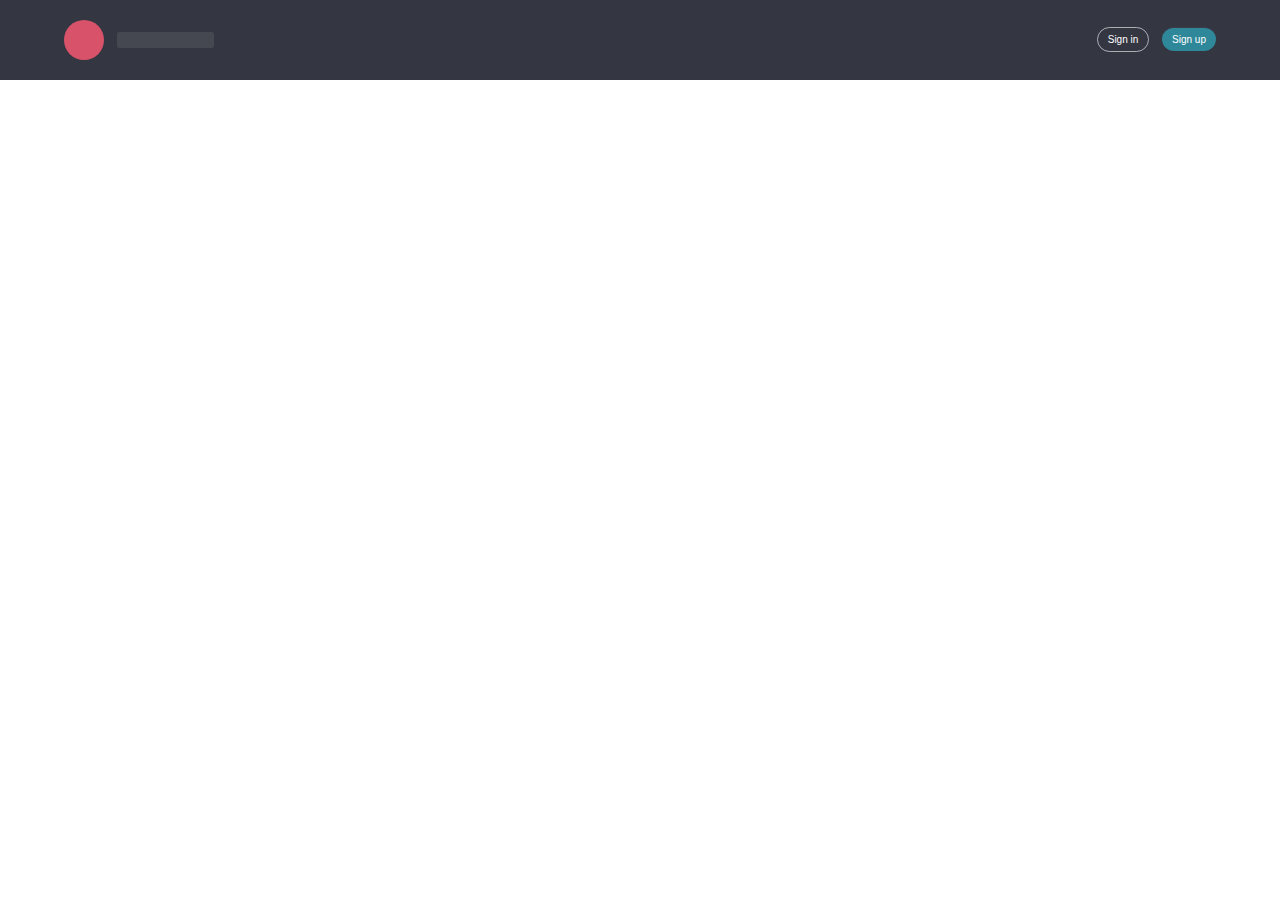
<file: parse/index.html>
<!doctype html>
<html lang="en" class="no-js">
<head>
	<meta charset="UTF-8">
	<meta name="viewport" content="width=device-width, initial-scale=1">

	<link href='https://fonts.googleapis.com/css?family=PT+Sans:400,700' rel='stylesheet' type='text/css'>

	<link rel="stylesheet" href="css/reset.css"> <!-- CSS reset -->
	<link rel="stylesheet" href="css/style.css"> <!-- Resource style -->
	<link rel="stylesheet" href="css/demo.css"> <!-- Demo style -->
  	  <link rel="stylesheet" href="https://maxcdn.bootstrapcdn.com/bootstrap/4.1.0/css/bootstrap.min.css">
  <script src="https://ajax.googleapis.com/ajax/libs/jquery/3.3.1/jquery.min.js"></script>
  <script src="https://cdnjs.cloudflare.com/ajax/libs/popper.js/1.14.0/umd/popper.min.js"></script>
  <script src="https://maxcdn.bootstrapcdn.com/bootstrap/4.1.0/js/bootstrap.min.js"></script>
  	<script type="text/javascript" src="asset.js"></script>
	<title>Log In &amp; Sign Up Form | CodyHouse</title>
	<script type="text/javascript">
		var data = `{
  "gradesList": [
    {
      "name": "Grade 11",
      "subjectList": [
        {
          "name": "Science",
          "chapterList": [
            {
              "name": "Electric Charge",
              "questionList": [
                {
                  "question": "What is charge?",
                  "answer": "Electric Charge is that physical property of matter due to which the other matter experience a force when matters are placed in electromagnetic field."
                },
                {
                  "question": " How much positive and negative charge is there in a cup of water?",
                  "answer": "The number of molecules in one cup of water is (250/18) × 6.02 × 1023"
                }
              ]
            }
          ]
        },
{
          "name": "Mathematics",
          "chapterList": [
            {
              "name": "Equation of line",
              "questionList": [
                {
                  "question": "What is the slope of x=0?",
                  "answer": "Infinite"
                },
                {
                  "question": " What is the slope of y=0?",
                  "answer": "Zero"
                }
              ]
            }
          ]
        }
      ]
    },
    {
      "name": "Grade 12",
      "subjectList": [
        {
          "name": "Social Studies",
          "chapterList": [
            {
              "name": "Rulers of USA",
              "questionList": [
                {
                  "question": "Who controlled the colony of New York before the English?",
                  "answer": "The Dutch"
                },
                {
                  "question": " Who was the founder of New York and New Jersey?",
                  "answer": "The Duke of York"
                }
              ]
            }
          ]
        }
      ]
    }
  ]
}`;
        function codeAddress() {
        	// console.log(window.localStorage['login']);
            if( window.localStorage['login'] == 1 )
            {
            	document.getElementById('content2').innerHTML = data;
            	document.getElementById('content').innerHTML = `
		<div class="cd-main-header__logo"><a href="#0"><img src="img/cd-logo.svg" alt="Logo"></a></div>

		<nav class="cd-main-nav js-main-nav">
			<ul class="cd-main-nav__list js-signin-modal-trigger">
				<!-- inser more links here -->
				<li><a class="cd-main-nav__item cd-main-nav__item--signin" href="#0" onclick="logout()">Sign in</a></li>
				
			</ul>
		</nav>`;

            }
            else if( (window.localStorage['login'] == 0) || (window.localStorage['login'] == 'undefined') || window.localStorage['login'] == undefined ){
            	document.getElementById('content').innerHTML = `
		<div class="cd-main-header__logo"><a href="#0"><img src="img/cd-logo.svg" alt="Logo"></a></div>

		<nav class="cd-main-nav js-main-nav">
			<ul class="cd-main-nav__list js-signin-modal-trigger">
				<!-- inser more links here -->
				<li><a class="cd-main-nav__item cd-main-nav__item--signin" href="#0" data-signin="login" onclick="signinModal()">Sign in</a></li>
				<li><a class="cd-main-nav__item cd-main-nav__item--signup" href="#0" data-signin="signup" onclick="signupModal()">Sign up</a></li>
			</ul>
		</nav>`;
            }
            var parsedjson = JSON.parse(data);
        }
        function logout()
        {
        	localStorage.clear;
        }
        function signinModal() {
        	$('#signin').modal('show');

        	// body...
        }
        function signupModal() {
        	$('#signup').modal('show');

        	// body...
        }
        window.onload = codeAddress;
    </script>
</head>
<body>
	<!-- Resource JavaScript -->
	<header class="cd-main-header" id="content">
		
	</header>
	<section id="content2">
		
	</section>
		 <div class="modal fade" id="signin">
    <div class="modal-dialog">
      <div class="modal-content">
      
        <!-- Modal Header -->
        <div class="modal-header">
          <h4 class="modal-title">Login Form</h4>
          <button type="button" class="close" data-dismiss="modal">&times;</button>
        </div>
        
        <!-- Modal body -->
        <div class="modal-body">
          <input type="text" name="login_username" id="login_username" placeholder="Username">
          <input type="password" name="login_password" id="login_password" placeholder="Password">
        </div>
        
        <!-- Modal footer -->
        <div class="modal-footer">
          <button type="button" class="btn btn-danger" onclick="login()" >Login</button>
        </div>
        
      </div>
    </div>
  </div>
  
</div> <div class="modal fade" id="signup">
    <div class="modal-dialog">
      <div class="modal-content">
      
        <!-- Modal Header -->
        <div class="modal-header">
          <h4 class="modal-title">Signup Form</h4>
          <button type="button" class="close" data-dismiss="modal">&times;</button>
        </div>
        
        <!-- Modal body -->
        <div class="modal-body">
          
          <input type="text" name="login_username" id="signup_username" placeholder="Username">
          <input type="password" name="login_password" id="signup_password" placeholder="Password">
         
        </div>
        
        
        <!-- Modal footer -->
        <div class="modal-footer">
          <button type="button" class="btn btn-danger" onclick="signup()">Signup</button>
        </div>
        
      </div>
    </div>
  </div>
  
</div>
</body>
</html>
</file>
<file: parse/css/style.css>
/* -------------------------------- 

Primary style

-------------------------------- */
*, *::after, *::before {
  -webkit-box-sizing: border-box;
          box-sizing: border-box;
}

html {
  font-size: 62.5%;
}

body {
  font-size: 1.6rem;
  font-family: "PT Sans", sans-serif;
  color: #505260;
  background-color: white;
}

a {
  color: #2f889a;
  text-decoration: none;
}

img {
  max-width: 100%;
}

input, textarea {
  font-family: "PT Sans", sans-serif;
  font-size: 1.6rem;
}

input::-ms-clear, textarea::-ms-clear {
  display: none;
}

/* -------------------------------- 

Resource style 

-------------------------------- */
.cd-main-header {
  position: relative;
  z-index: 1;
  height: 50px;
  background: #343642;
}

.cd-main-header::after {
  /* clearfix */
  content: '';
  display: table;
  clear: both;
}

.cd-main-header__logo {
  float: left;
  margin: 4px 0 0 5%;
  /* reduce logo size on mobile and make sure it is left aligned with the transform-origin property */
  -webkit-transform-origin: 0 50%;
      -ms-transform-origin: 0 50%;
          transform-origin: 0 50%;
  -webkit-transform: scale(0.8);
      -ms-transform: scale(0.8);
          transform: scale(0.8);
}

.cd-main-header__logo img {
  display: block;
}

@media only screen and (min-width: 768px) {
  .cd-main-header {
    height: 80px;
  }
  .cd-main-header__logo {
    margin: 20px 0 0 5%;
    -webkit-transform: scale(1);
        -ms-transform: scale(1);
            transform: scale(1);
  }
}

.cd-main-nav {
  float: right;
  margin-right: 5%;
  width: 44px;
  height: 100%;
  background: url("../img/cd-icon-menu.svg") no-repeat center center;
  cursor: pointer;
}

.cd-main-nav__list {
  position: absolute;
  top: 0;
  left: 0;
  width: 100%;
  -webkit-transform: translateY(-100%);
      -ms-transform: translateY(-100%);
          transform: translateY(-100%);
}

.cd-main-nav__list.cd-main-nav__list--is-visible {
  -webkit-transform: translateY(50px);
      -ms-transform: translateY(50px);
          transform: translateY(50px);
}

.cd-main-nav__item {
  display: block;
  height: 50px;
  line-height: 50px;
  padding-left: 5%;
  background: #292a34;
  border-top: 1px solid #3b3d4b;
  color: #FFF;
}

@media only screen and (min-width: 768px) {
  .cd-main-nav {
    /* reset style */
    width: auto;
    height: auto;
    background: none;
    cursor: auto;
  }
  .cd-main-nav__list {
    /* reset style */
    position: static;
    width: auto;
    -webkit-transform: translateY(0);
        -ms-transform: translateY(0);
            transform: translateY(0);
    line-height: 80px;
  }
  .cd-main-nav__list.cd-main-nav__list--is-visible {
    /* reset style */
    -webkit-transform: translateY(0);
        -ms-transform: translateY(0);
            transform: translateY(0);
  }
  .cd-main-nav__list li {
    display: inline-block;
    margin-left: 1em;
  }
  .cd-main-nav__list li:nth-last-child(2) {
    margin-left: 2em;
  }
  .cd-main-nav__item {
    display: inline-block;
    height: auto;
    line-height: normal;
    background: transparent;
  }
  .cd-main-nav__item.cd-main-nav__item--signin, .cd-main-nav__item.cd-main-nav__item--signup {
    padding: .6em 1em;
    border-radius: 50em;
  }
  .cd-main-nav__item.cd-main-nav__item--signin {
    border: 1px solid rgba(255, 255, 255, 0.6);
  }
  .cd-main-nav__item.cd-main-nav__item--signup {
    background: #2f889a;
  }
}

/* -------------------------------- 

x sigin/signup popup 

-------------------------------- */
.cd-signin-modal {
  position: fixed;
  top: 0;
  left: 0;
  width: 100%;
  height: 100%;
  background: rgba(52, 54, 66, 0.9);
  z-index: 3;
  overflow-y: auto;
  cursor: pointer;
  visibility: hidden;
  opacity: 0;
  -webkit-transition: opacity 0.3s, visibility 0.3s;
  transition: opacity 0.3s, visibility 0.3s;
}

.cd-signin-modal.cd-signin-modal--is-visible {
  visibility: visible;
  opacity: 1;
}

.cd-signin-modal__container {
  position: relative;
  width: 90%;
  max-width: 600px;
  background: #FFF;
  margin: 3em auto 4em;
  cursor: auto;
  border-radius: 0.25em;
  -webkit-transform: translateY(-30px);
      -ms-transform: translateY(-30px);
          transform: translateY(-30px);
  -webkit-transition: -webkit-transform 0.3s;
  transition: -webkit-transform 0.3s;
  transition: transform 0.3s;
  transition: transform 0.3s, -webkit-transform 0.3s;
}

.cd-signin-modal--is-visible .cd-signin-modal__container {
  -webkit-transform: translateY(0);
      -ms-transform: translateY(0);
          transform: translateY(0);
}

.cd-signin-modal__switcher:after {
  /* clearfix */
  content: "";
  display: table;
  clear: both;
}

.cd-signin-modal__switcher li {
  width: 50%;
  float: left;
  text-align: center;
}

.cd-signin-modal__switcher li:first-child a {
  border-radius: .25em 0 0 0;
}

.cd-signin-modal__switcher li:last-child a {
  border-radius: 0 .25em 0 0;
}

.cd-signin-modal__switcher a {
  display: block;
  width: 100%;
  height: 50px;
  line-height: 50px;
  background: #d2d8d8;
  color: #809191;
}

.cd-signin-modal__switcher a.cd-selected {
  background: #FFF;
  color: #505260;
}

@media only screen and (min-width: 600px) {
  .cd-signin-modal__container {
    margin: 4em auto;
  }
  .cd-signin-modal__switcher a {
    height: 70px;
    line-height: 70px;
  }
}

.cd-signin-modal__form {
  padding: 1.4em;
}

.cd-signin-modal__fieldset {
  position: relative;
  margin: 1.4em 0;
}

.cd-signin-modal__fieldset:first-child {
  margin-top: 0;
}

.cd-signin-modal__fieldset:last-child {
  margin-bottom: 0;
}

.cd-signin-modal__label {
  font-size: 1.4rem;
}

.cd-signin-modal__label.cd-signin-modal__label--image-replace {
  /* replace text with an icon */
  display: inline-block;
  position: absolute;
  left: 15px;
  top: 50%;
  bottom: auto;
  -webkit-transform: translateY(-50%);
      -ms-transform: translateY(-50%);
          transform: translateY(-50%);
  height: 20px;
  width: 20px;
  overflow: hidden;
  text-indent: 100%;
  white-space: nowrap;
  color: transparent;
  background-repeat: no-repeat;
  background-position: 50% 0;
}

.cd-signin-modal__label.cd-signin-modal__label--username {
  background-image: url("../img/cd-icon-username.svg");
}

.cd-signin-modal__label.cd-signin-modal__label--email {
  background-image: url("../img/cd-icon-email.svg");
}

.cd-signin-modal__label.cd-signin-modal__label--password {
  background-image: url("../img/cd-icon-password.svg");
}

.cd-signin-modal__input {
  margin: 0;
  padding: 0;
  border-radius: 0.25em;
}

.cd-signin-modal__input.cd-signin-modal__input--full-width {
  width: 100%;
}

.cd-signin-modal__input.cd-signin-modal__input--has-padding {
  padding: 12px 20px 12px 50px;
}

.cd-signin-modal__input.cd-signin-modal__input--has-border {
  border: 1px solid #d2d8d8;
  -webkit-appearance: none;
     -moz-appearance: none;
          appearance: none;
}

.cd-signin-modal__input.cd-signin-modal__input--has-border:focus {
  border-color: #343642;
  -webkit-box-shadow: 0 0 5px rgba(52, 54, 66, 0.1);
          box-shadow: 0 0 5px rgba(52, 54, 66, 0.1);
  outline: none;
}

.cd-signin-modal__input.cd-signin-modal__input--has-error {
  border: 1px solid #d76666;
}

.cd-signin-modal__input[type=submit] {
  padding: 16px 0;
  cursor: pointer;
  background: #2f889a;
  color: #FFF;
  font-weight: bold;
  border: none;
  -webkit-appearance: none;
     -moz-appearance: none;
          appearance: none;
  -webkit-font-smoothing: antialiased;
  -moz-osx-font-smoothing: grayscale;
}

.cd-signin-modal__input[type=submit]:hover, .cd-signin-modal__input[type=submit]:focus {
  background: #3599ae;
  outline: none;
}

.cd-signin-modal__hide-password {
  display: inline-block;
  position: absolute;
  right: 0;
  top: 0;
  padding: 6px 15px;
  border-left: 1px solid #d2d8d8;
  top: 50%;
  bottom: auto;
  -webkit-transform: translateY(-50%);
      -ms-transform: translateY(-50%);
          transform: translateY(-50%);
  font-size: 1.4rem;
  color: #343642;
}

.cd-signin-modal__error {
  display: inline-block;
  position: absolute;
  left: -5px;
  bottom: -35px;
  background: rgba(215, 102, 102, 0.9);
  padding: .8em;
  z-index: 2;
  color: #FFF;
  font-size: 1.3rem;
  border-radius: 0.25em;
  /* prevent click and touch events */
  pointer-events: none;
  visibility: hidden;
  opacity: 0;
  -webkit-transition: opacity 0.2s 0s, visibility 0s 0.2s;
  transition: opacity 0.2s 0s, visibility 0s 0.2s;
}

.cd-signin-modal__error::after {
  /* triangle */
  content: '';
  position: absolute;
  left: 22px;
  bottom: 100%;
  height: 0;
  width: 0;
  border-left: 8px solid transparent;
  border-right: 8px solid transparent;
  border-bottom: 8px solid rgba(215, 102, 102, 0.9);
}

.cd-signin-modal__error.cd-signin-modal__error--is-visible {
  opacity: 1;
  visibility: visible;
  -webkit-transition: opacity 0.2s 0s, visibility 0s 0s;
  transition: opacity 0.2s 0s, visibility 0s 0s;
}

@media only screen and (min-width: 600px) {
  .cd-signin-modal__form {
    padding: 2em;
  }
  .cd-signin-modal__fieldset {
    margin: 2em 0;
  }
  .cd-signin-modal__fieldset:first-child {
    margin-top: 0;
  }
  .cd-signin-modal__fieldset:last-child {
    margin-bottom: 0;
  }
  .cd-signin-modal__input.cd-signin-modal__input--has-padding {
    padding: 16px 20px 16px 50px;
  }
  .cd-signin-modal__input[type=submit] {
    padding: 16px 0;
  }
}

.cd-signin-modal__message {
  padding: 1.4em 1.4em 0;
  font-size: 1.4rem;
  line-height: 1.4;
  text-align: center;
}

@media only screen and (min-width: 600px) {
  .cd-signin-modal__message {
    padding: 2em 2em 0;
  }
}

.cd-signin-modal__bottom-message {
  position: absolute;
  width: 100%;
  left: 0;
  bottom: -30px;
  text-align: center;
  font-size: 1.4rem;
}

.cd-signin-modal__bottom-message a {
  color: #FFF;
  text-decoration: underline;
}

.cd-signin-modal__close {
  /* form X button on top right */
  display: block;
  position: absolute;
  width: 40px;
  height: 40px;
  right: 0;
  top: -40px;
  background: url("../img/cd-icon-close.svg") no-repeat center center;
  color: transparent;
  text-indent: 100%;
  white-space: nowrap;
  overflow: hidden;
}

@media only screen and (min-width: 1170px) {
  .cd-signin-modal__close {
    display: none;
  }
}

.cd-signin-modal__block {
  display: none;
}

.cd-signin-modal__block.cd-signin-modal__block--is-selected {
  display: block;
}
</file>
<file: parse/css/demo.css>
/* demo style */
.cd-nugget-info {
  text-align: center;
  position: absolute;
  width: 100%;
  height: 50px;
  line-height: 50px;
  bottom: 0;
  left: 0;
}
.cd-nugget-info a {
  position: relative;
  display: inline-block;
  padding: 0 2em;
  background-color: #da5067;
  border-radius: 50em;
  font-size: 14px;
  color: #fff;
  -webkit-transition: all 0.2s;
  -moz-transition: all 0.2s;
  transition: all 0.2s;
}
.cd-nugget-info a:hover {
  opacity: .8;
}
.cd-nugget-info span {
  vertical-align: middle;
  display: inline-block;
}
.cd-nugget-info span svg {
  display: block;
}
.cd-nugget-info .cd-nugget-info-arrow {
  fill: #fff;
}
.cd-intro {
  position: relative;
  height: 200px;
  line-height: 200px;
  text-align: center;
}
.cd-intro h1 {
  font-size: 2.2rem;
  color: rgba(52, 54, 66, 0.5);
}
@media only screen and (min-width: 600px) {
  .cd-intro {
    height: 300px;
    line-height: 300px;
  }
}
@media only screen and (min-width: 1170px) {
  .cd-intro h1 {
    font-size: 3.2rem;
  }
}
</file>
